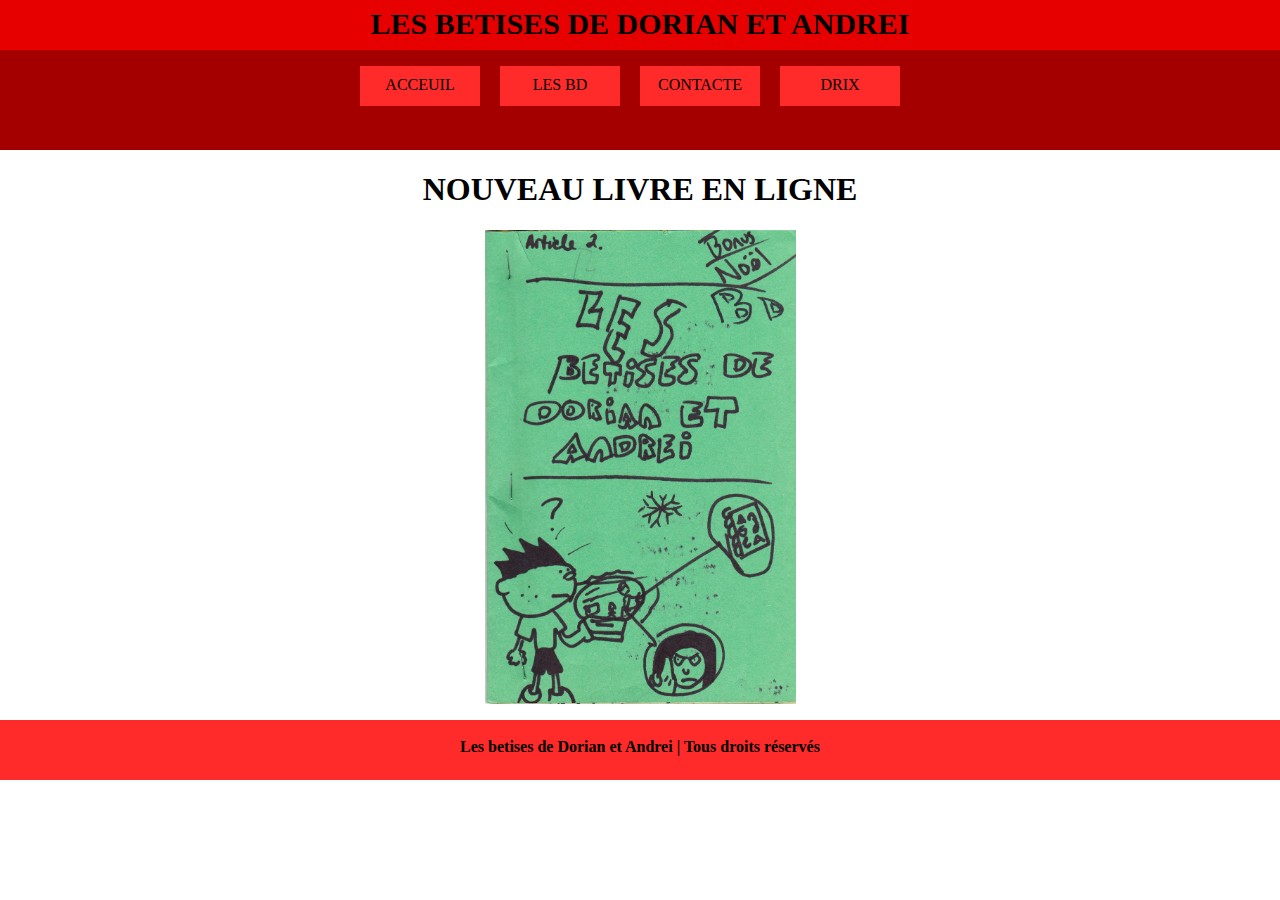
<file: index.html>
<html>
	<head>
		<title>Les betises</title>
		<link rel="stylesheet" type="text/css" href="style.css">
	</head>
	<body>
		
		<div id="site">
			<div id="banner1">
				<p>LES BETISES DE DORIAN ET ANDREI</p>
			</div>
			<div id="menu">
				<banner1>
				<ul>
					<li><a href="index.html">ACCEUIL</a></li>
					<li><a href="les bd.html">LES BD</a></li>
					<li><a href="contact.html">CONTACTE</a></li>
					<li><a href="bddrix.html">DRIX</a></li>
                    
				</ul>
			</div>
			<div id="contenuprincipal">
				<p>
				</p>
			</div>
			<center><H1>NOUVEAU LIVRE EN LIGNE</H1></center>
			<a href="les bd.html"><center><img src="Livre noele.PNG"></center></a>

			<div id="footer">
				<p>Les betises de Dorian et Andrei | Tous droits réservés</p>
			</div>
		</div>
	</body>
</html>
</file>
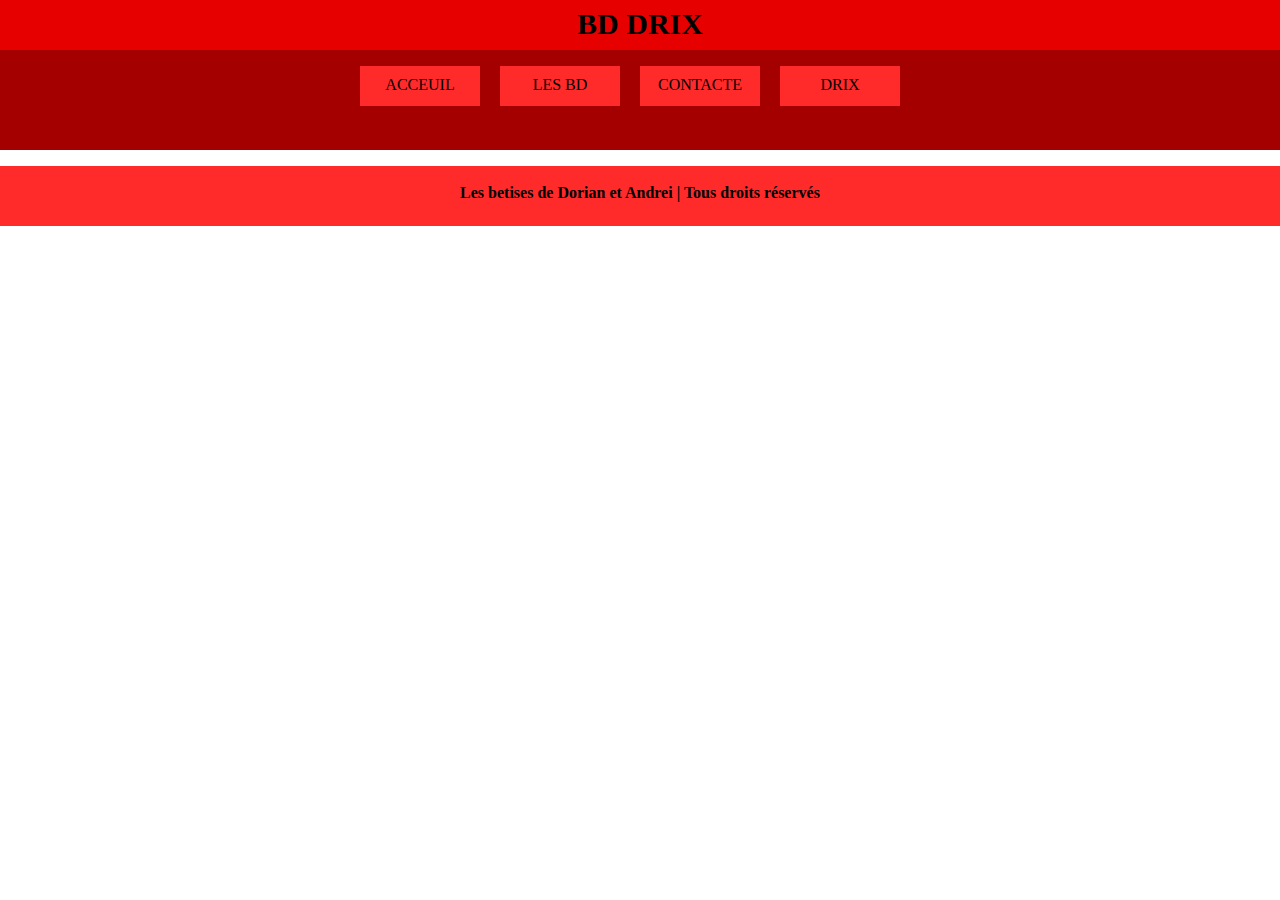
<file: bddrix.html>
<html>
	<head>
		<title>Les betises de Dorian et Andrei</title>
		<link rel="stylesheet" type="text/css" href="style.css">
	</head>
	<body>
		
		<div id="site">
			<div id="banner1">
				<p>BD DRIX</p>
			</div>
			<div id="menu">
				<banner1>
				<ul>
					<li><a href="index.html">ACCEUIL</a></li>
					<li><a href="les bd.html">LES BD</a></li>
					<li><a href="contact.html">CONTACTE</a></li>
					<li><a href="bddrix.html">DRIX</a></li>
                    
				</ul>
			</div>
			<div id="contenuprincipal">
				<p>
				</p>
			</div>
			<div id="footer">
				<p>Les betises de Dorian et Andrei | Tous droits réservés</p>
			</div>
		</div>
	</body>
</html>
</file>
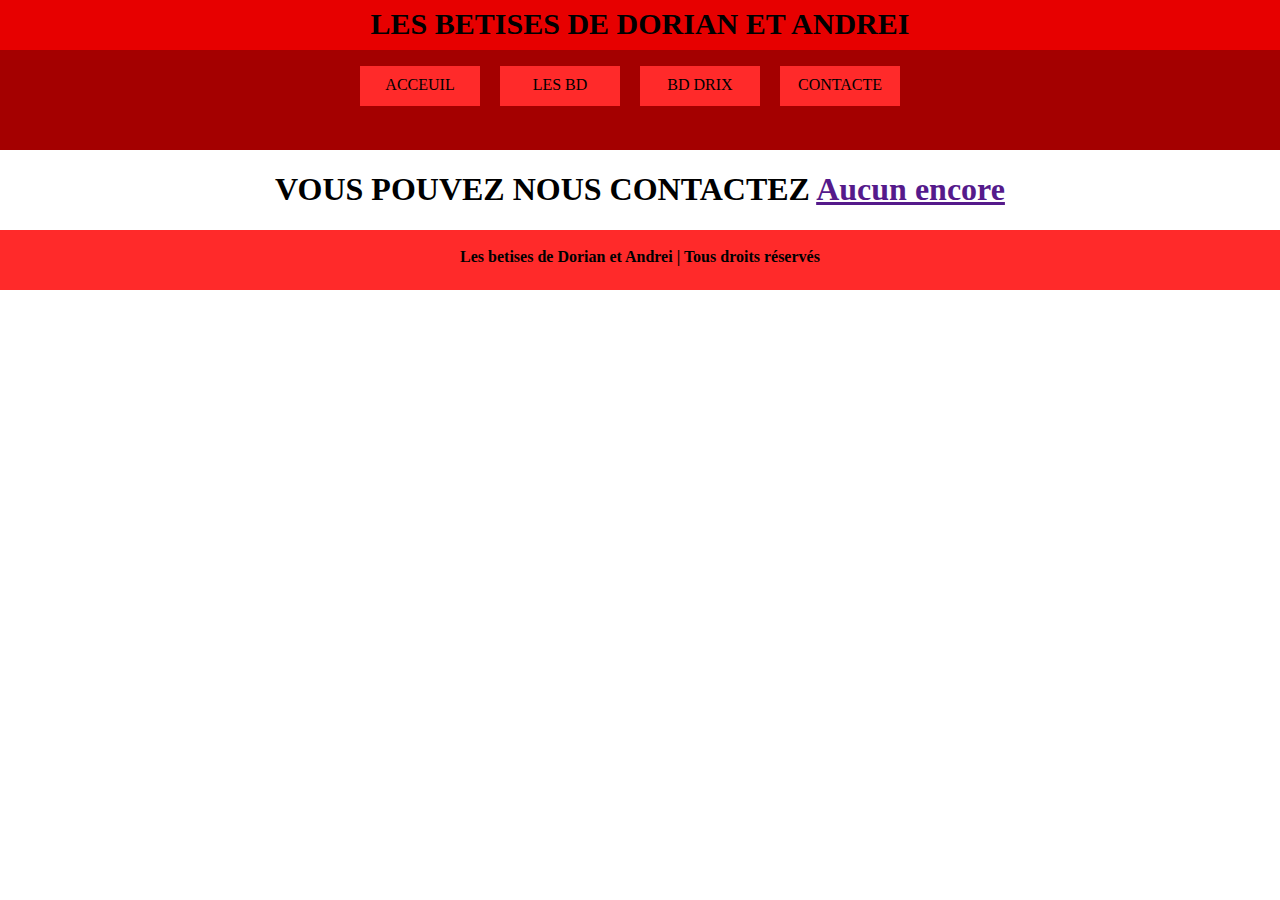
<file: contact.html>
<html>
	<head>
		<title>Les betises de Dorian et Andrei</title>
		<link rel="stylesheet" type="text/css" href="style.css">
	</head>
	<body>
		
		<div id="site">
			<div id="banner1">
				<p>LES BETISES DE DORIAN ET ANDREI</p>
			</div>
			<div id="menu">
				<banner1>
				<ul>
					<li><a href="index.html">ACCEUIL</a></li>
					<li><a href="les bd.html">LES BD</a></li>
					<li><a href="bddrix.html">BD DRIX</a></li>
					<li><a href="contact.html">CONTACTE</a></li>
                    
				</ul>
			</div>
			<div id="contenuprincipal">
				<p>
				</p>
			</div>
			<center><h1>VOUS POUVEZ NOUS CONTACTEZ <a href="">Aucun encore</a></center>

			<div id="footer">
				<p>Les betises de Dorian et Andrei | Tous droits réservés</p>
			</div>
		</div>
	</body>
</html>
</file>
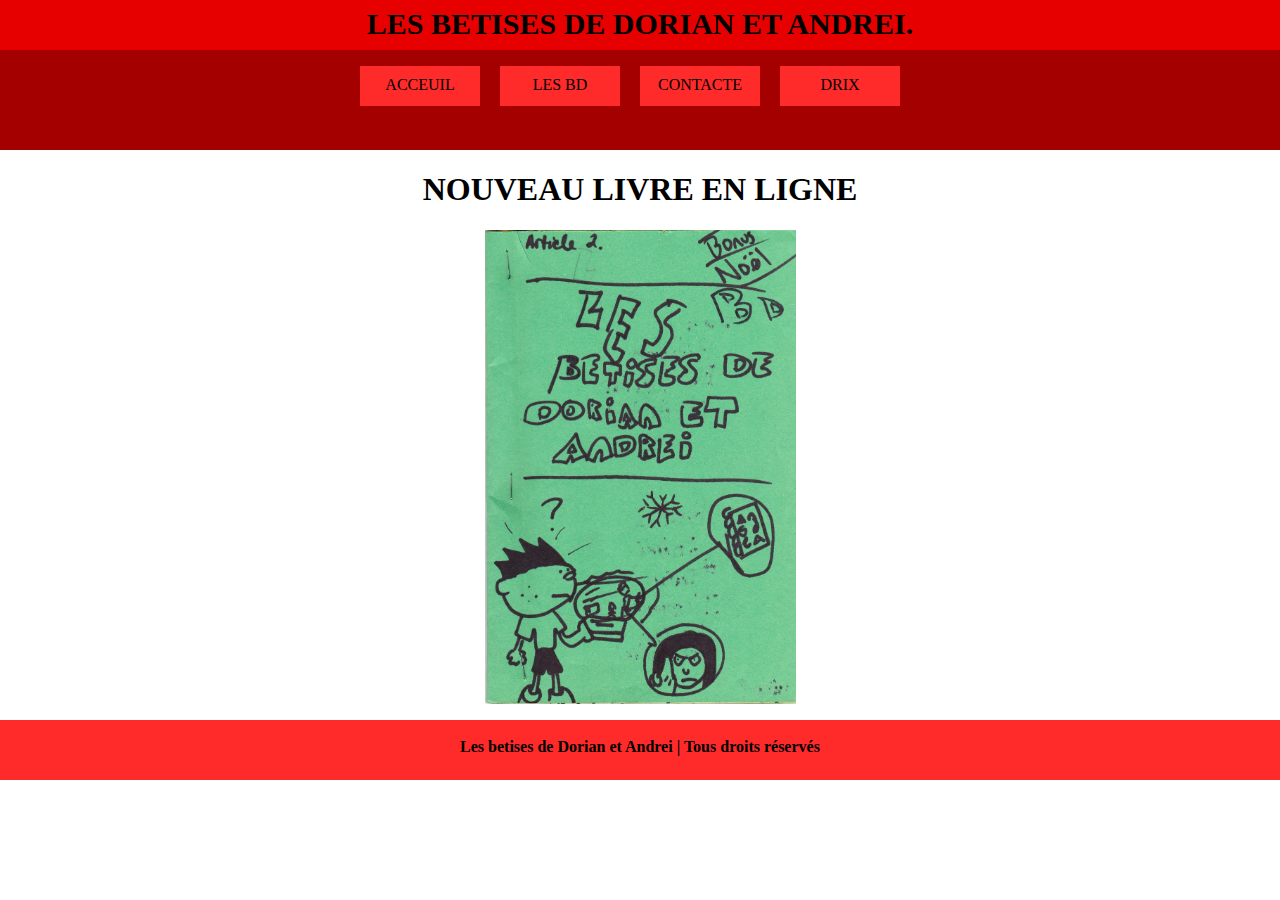
<file: Les betises de Dorian and Andrei.html>
<html>
	<head>
		<title>BD DRIX.</title>
		<link rel="stylesheet" type="text/css" href="style.css">
	</head>
	<body>
		
		<div id="site">
			<div id="banner1">
				<p>LES BETISES DE DORIAN ET ANDREI.</p>
			</div>
			<div id="menu">
				<banner1>
				<ul>
					<li><a href="Les betises de Dorian and Andrei.html">ACCEUIL</a></li>
					<li><a href="les bd.html">LES BD</a></li>
					<li><a href="contact.html">CONTACTE</a></li>
					<li><a href="bddrix.html">DRIX</a></li>
                    
				</ul>
			</div>
			<div id="contenuprincipal">
				<p>
				</p>
			</div>
			<center><H1>NOUVEAU LIVRE EN LIGNE</H1></center>
			<a href="les bd.html"><center><img src="Livre noele.PNG"></center></a>

			<div id="footer">
				<p>Les betises de Dorian et Andrei | Tous droits réservés</p>
			</div>
		</div>
	</body>
</html>
</file>
<file: style.css>
body {
	overflow-x: hidden;
	margin: 0;
	font-family: Comic sans Ms;
}

/*#site {
	width: 1000px;
	margin: auto;
	background-color: lightblue;
}*/

#banner1 {
	display: block;
	background-color: #E70000;
	height: 50px;
	width: 100%;
}

#banner1 p {
	position: relative;
	font-weight: bold;
	font-size: 30px;
	top: 7px;
	margin: 0;
	text-align: center;
}

#menu {
	min-width: 500px;
	width: 100%;
	height: 100px;
	position: relative;
	background-color: #A40000;
}

#menu ul {
	float: left;
	left: 50%;
	position: relative;
	padding-top: -50px;
	margin-left: -60px;
}

#menu ul li {
	margin-left: 20px;
	float: left;
	list-style-type: none;
	position: relative;
	left: -50%;
}

#menu ul li a {
	text-align: center;
	padding-top: 10px;
	display: inline-block;
	background-color: #FF2A2A;
	height: 30px;
	width: 120px;
	color: black;
	text-decoration: none;
}

#menu ul li a:hover {
	color: white;
	background-color: #FB1111;
}

#banner2 {
	display: block;
	background-color: #FF2A2A;
	height: 50px;
	width: 100%;
}

#contenuprincipal {
	display: block;
	width: 900px;
	margin: auto;
}

#footer {
	text-align: center;
	display: block;
	background-color: #FF2A2A;
	height: 60px;
}

#footer p {
	color: #000000;
	font-weight: bold;
	position: relative;
	top: 18px;
}
button{
	width: 1%;
	height: 1%;

}
</file>
